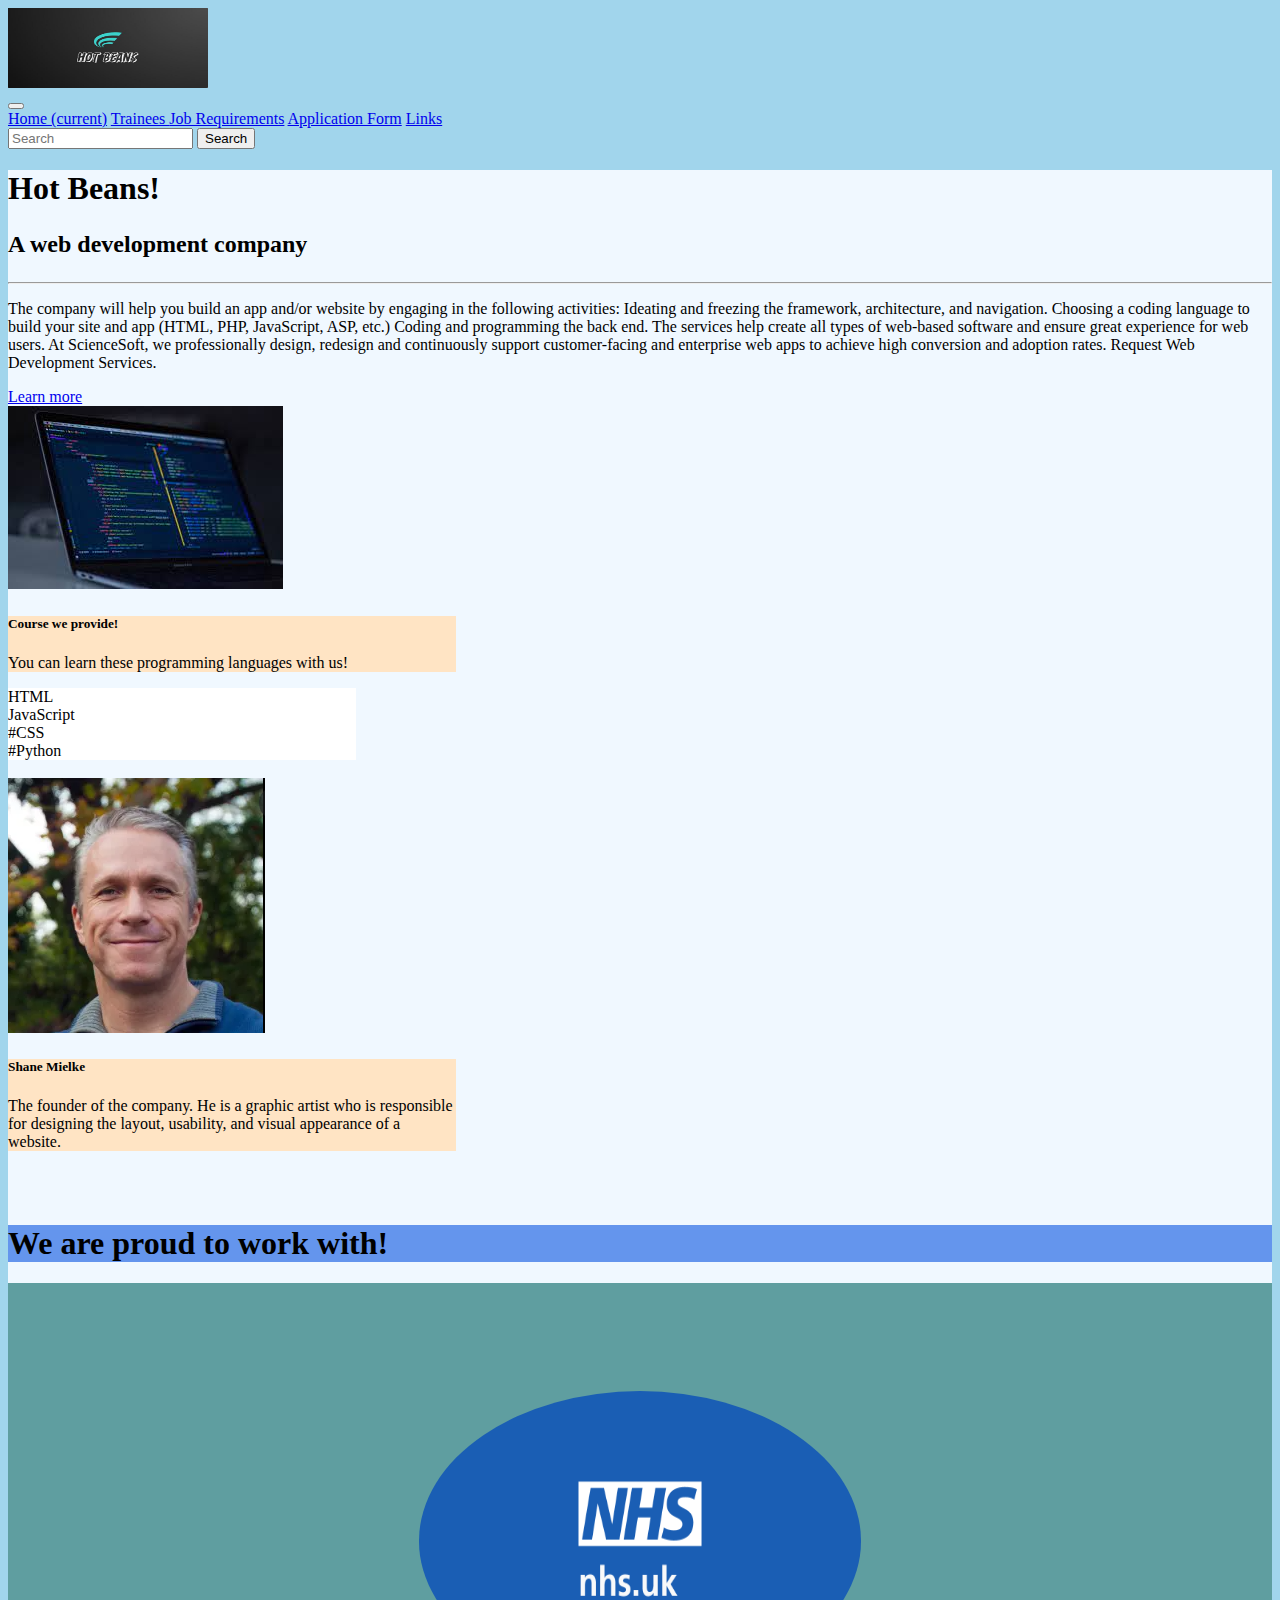
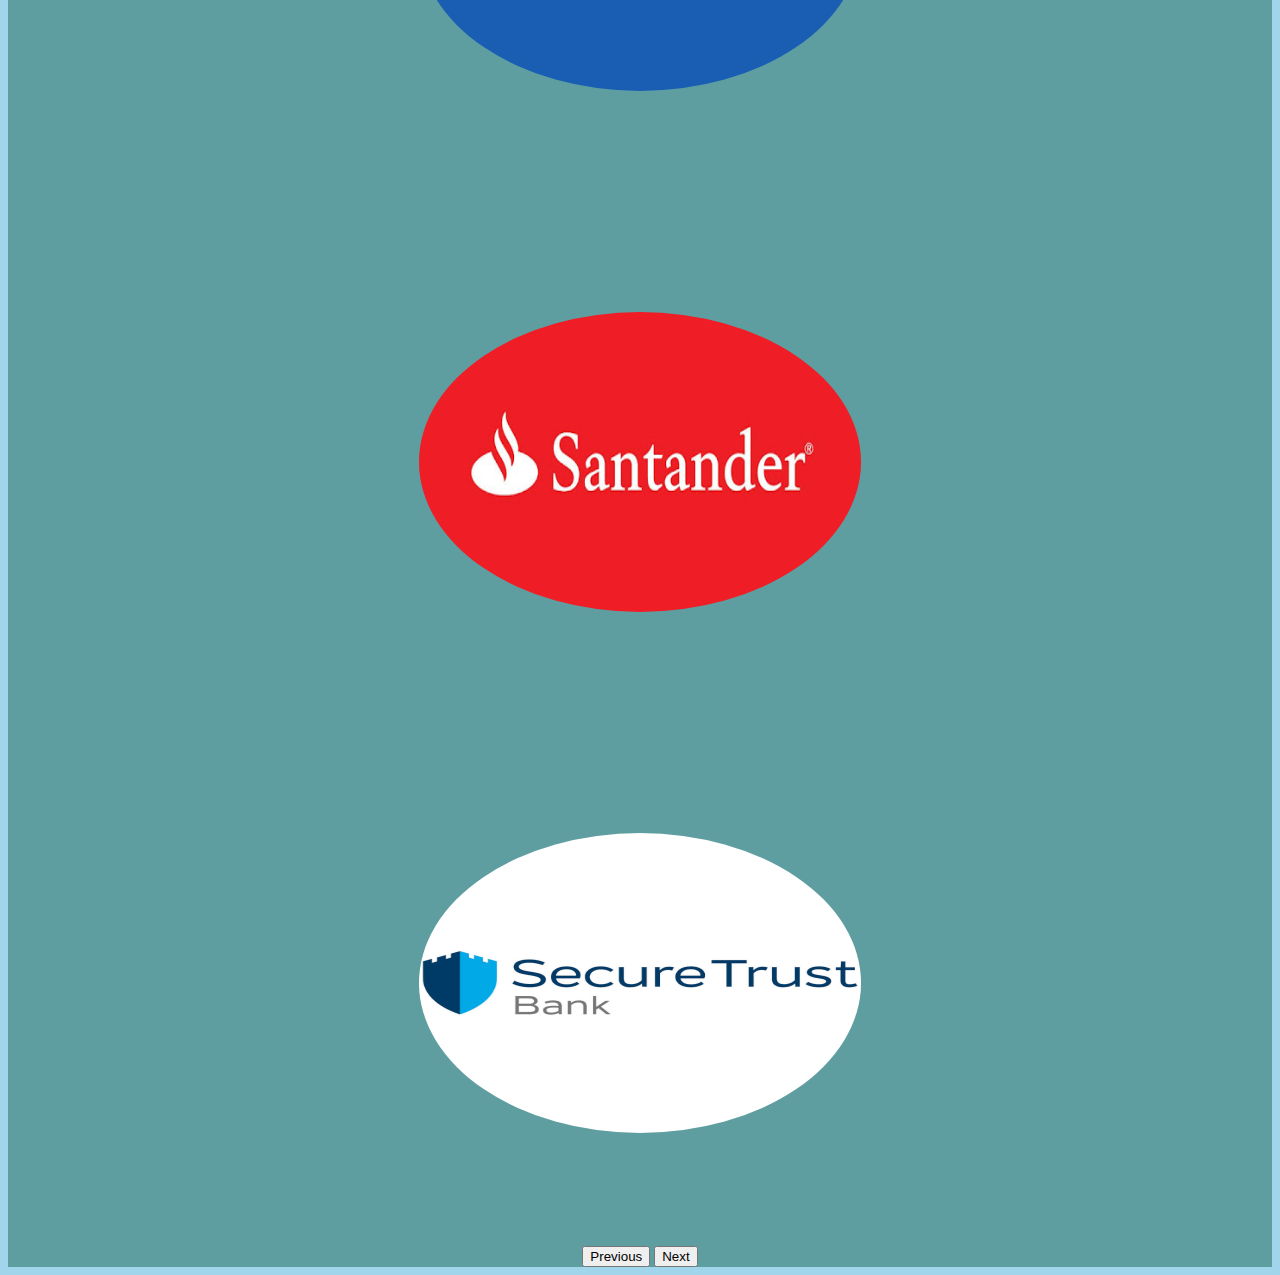
<file: index.html>
<!DOCTYPE html>
<html lang="en">
<head>
    <meta charset="UTF-8">
    <meta name="viewport" content="width=device-width, initial-scale=1.0">
    <title>Hot Beans</title>
    <link rel="stylesheet" href="https://cdn.jsdelivr.net/npm/bootstrap@4.6.1/dist/css/bootstrap.min.css" integrity="sha384-zCbKRCUGaJDkqS1kPbPd7TveP5iyJE0EjAuZQTgFLD2ylzuqKfdKlfG/eSrtxUkn" crossorigin="anonymous">
    <link rel="stylesheet" href="css/style.css">
    <link rel="preconnect" href="https://fonts.googleapis.com">

</head>
<style>
 

</style>

<body>
  <div></div>
  <nav class="navbar navbar-expand-lg navbar-dark bg-dark">
    <a class="navbar-brand" href="index.html">
      <img src="images/Logo.JPG" alt="" width="200" height="80">
    </a>
    <div>
    <button class="navbar-toggler" type="button" data-toggle="collapse" data-target="#navbarNavAltMarkup" aria-controls="navbarNavAltMarkup" aria-expanded="false" aria-label="Toggle navigation">
      <span class="navbar-toggler-icon"></span>
    </button>
    <div class="collapse navbar-collapse" id="navbarNavAltMarkup">
      <div class="navbar-nav">
        <a class="nav-link active" href="index.html">Home <span class="sr-only">(current)</span></a>
        <a class="nav-link" href="products.html">Trainees </a>
        <a class="nav-link" href="aboutus.html">Job Requirements</a>
        <a class="nav-link" href="contactus.html">Application Form</a>
        <a class="nav-link" href="Links.html">Links</a>
        
      </div>
    </div>
  </div>
  <form class="d-flex" role="search">
    <input class="form-control me-2" type="search" placeholder="Search" aria-label="Search">
    <button class="btn btn-outline-success" type="submit">Search</button>
  </form>
  </nav>




 
 <div class="container"> 
  <div class="jumbotron">
  <h1 class="display-4">Hot Beans!</h1>
  <h2><p class="lead"> A web development company</p></h2>
  
  <hr class="my-4">
  <p>The company will help you build an app and/or website by engaging in the following activities: Ideating and freezing the framework, architecture, and navigation. Choosing a coding language to build your site and app (HTML, PHP, JavaScript, ASP, etc.) Coding and programming the back end. The services help create all types of web-based software and ensure great experience for web users. At ScienceSoft, we professionally design, redesign and continuously support customer-facing and enterprise web apps to achieve high conversion and adoption rates. Request Web Development Services.</p>
  <a class="btn btn-primary btn-lg" href="#" role="button">Learn more</a>
</div>

<div class="container" style="width: 28rem;">
  <img src="images/Coding.jpg" class="card-img-top" alt="...">
  <div class="card-body" style="background-color: bisque;">
    <h5 class="card-title">Course we provide!</h5>
    <p class="card-text">You can learn these programming languages with us!</p>
  </div>
  <ul class="list-group list-group-flush">
    <li class="list-group-item">HTML</li>
    <li class="list-group-item">JavaScript</li>
    <li class="list-group-item">#CSS</li>
    <li class="list-group-item">#Python</li>
  </ul>
  
</div>
<br>

<div class="card1 container" style="width: 28rem;">
  <img src="images/Shane.PNG" class="card-img-top" alt="...">
  <div class="card-body" style="background-color: bisque;">
    <h5 class="card-title">Shane Mielke</h5>
    <p class="card-text">The founder of the company. He  is a graphic artist who is responsible for designing the layout, usability, and visual appearance of a website.</p>
  
  </div>
</div>
<br>
<br>
<div class="container7"><h1>We are proud to work with!</h1></div>


<div class="container">

<section id="testimonial">
    <div id="carouselExampleControls" class="carousel slide" data-ride="carousel">
        <div class="carousel-inner">
          <div class="carousel-item active">
            
            <img class="testimonial-image" src="images/nhs.png"  width= "1000" height= "300"  alt="This is a image of a company logo!">
            
          </div>
          <div class="carousel-item">
            
            <img class="testimonial-image" src="images/santander.jpg" width= "1000" height= "300" alt="This is a image of a company logo!">
           
          </div>
          <div class="carousel-item">
            
            <img class="testimonial-image" src="images/Secure trust.jpg" width= "1000" height= "300" alt="This is a image of a company logo!">
            
          </div>
        </div>
       <button class="carousel-control-prev" type="button" data-target="#carouselExampleControls" data-slide="prev">
          <span class="carousel-control-prev-icon" aria-hidden="true"></span>
          <span class="sr-only">Previous</span>
        </button>
        <button class="carousel-control-next" type="button" data-target="#carouselExampleControls" data-slide="next">
          <span class="carousel-control-next-icon" aria-hidden="true"></span>
          <span class="sr-only">Next</span>
        </button>
      </div>
</section>
</div>

 


   



    <script src="https://cdn.jsdelivr.net/npm/jquery@3.5.1/dist/jquery.slim.min.js" integrity="sha384-DfXdz2htPH0lsSSs5nCTpuj/zy4C+OGpamoFVy38MVBnE+IbbVYUew+OrCXaRkfj" crossorigin="anonymous"></script>
    <script src="https://cdn.jsdelivr.net/npm/bootstrap@4.6.1/dist/js/bootstrap.bundle.min.js" integrity="sha384-fQybjgWLrvvRgtW6bFlB7jaZrFsaBXjsOMm/tB9LTS58ONXgqbR9W8oWht/amnpF" crossorigin="anonymous"></script>
</body>
</html>
</file>
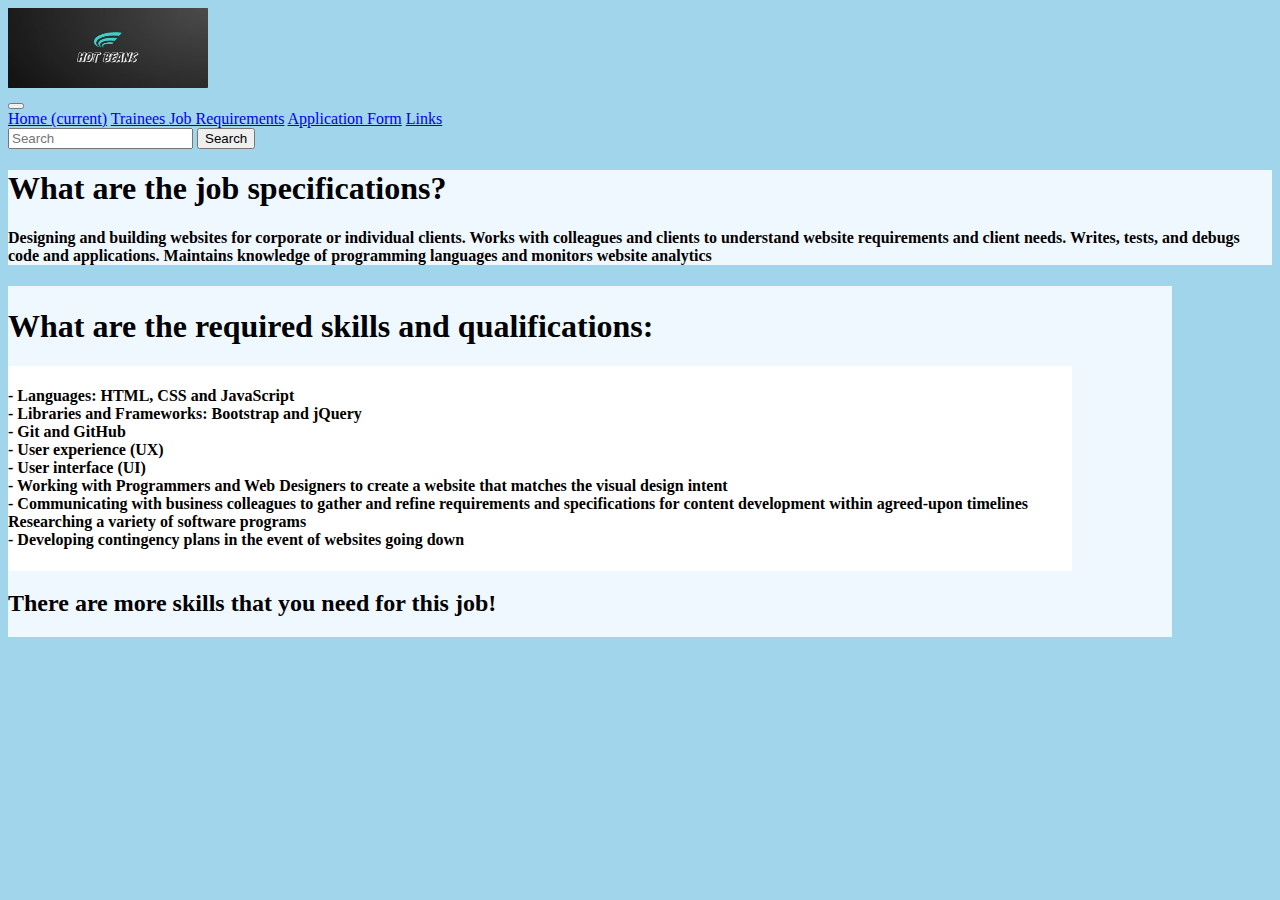
<file: aboutus.html>
<!DOCTYPE html>
<html lang="en">
<head>
    <meta charset="UTF-8">
    <meta name="viewport" content="width=device-width, initial-scale=1.0">
    <title>aboutus</title>
    <link rel="stylesheet" href="https://cdn.jsdelivr.net/npm/bootstrap@4.6.1/dist/css/bootstrap.min.css" integrity="sha384-zCbKRCUGaJDkqS1kPbPd7TveP5iyJE0EjAuZQTgFLD2ylzuqKfdKlfG/eSrtxUkn" crossorigin="anonymous">
    <link rel="stylesheet" href="css/style.css">
</head>
<body>
    <div></div>
    <nav class="navbar navbar-expand-lg navbar-dark bg-dark">
      <a class="navbar-brand" href="index.html">
        <img src="images/Logo.JPG" alt="" width="200" height="80">
      </a>
      <div>
      <button class="navbar-toggler" type="button" data-toggle="collapse" data-target="#navbarNavAltMarkup" aria-controls="navbarNavAltMarkup" aria-expanded="false" aria-label="Toggle navigation">
        <span class="navbar-toggler-icon"></span>
      </button>
      <div class="collapse navbar-collapse" id="navbarNavAltMarkup">
        <div class="navbar-nav">
          <a class="nav-link active" href="index.html">Home <span class="sr-only">(current)</span></a>
          <a class="nav-link" href="products.html">Trainees </a>
          <a class="nav-link" href="aboutus.html">Job Requirements</a>
          <a class="nav-link" href="contactus.html">Application Form</a>
          <a class="nav-link" href="Links.html">Links</a>
          
        </div>
      </div>
    </div>
    <form class="d-flex" role="search">
      <input class="form-control me-2" type="search" placeholder="Search" aria-label="Search">
      <button class="btn btn-outline-success" type="submit">Search</button>
    </form>
    </nav>
    
        <div class="abt_cont">
            
            <div class="abt_main container">
                <h1>What are the job specifications?</h1>
                <h4>
                <p>Designing and building websites for corporate or individual clients. Works with colleagues and clients to understand website requirements and client needs. Writes, tests, and debugs code and applications. Maintains knowledge of programming languages and monitors website analytics</p>
                </h4>    
            </div>


            
            <ul class="list-unstyled container">

               <h1><li>What are the required skills and qualifications:</h1> 
                  <ul>
                      <h4>
                    <li>- Languages: HTML, CSS and JavaScript</li>
                    <li>- Libraries and Frameworks: Bootstrap and jQuery</li>
                    <li>- Git and GitHub</li>
                    <li>- User experience (UX)</li>
                    <li>- User interface (UI)</li>
                    <li>- Working with Programmers and Web Designers to create a website that matches the visual design intent</li>
                    <li>- Communicating with business colleagues to gather and refine requirements and specifications for content development within agreed-upon timelines
                        Researching a variety of software programs</li>
                    <li>- Developing contingency plans in the event of websites going down</li>
                </h4>
                  </ul>
                </li>
               <h2><li>There are more skills that you need for this job!</li></h2> 
              </ul>
            
            <script src="https://cdn.jsdelivr.net/npm/jquery@3.5.1/dist/jquery.slim.min.js" integrity="sha384-DfXdz2htPH0lsSSs5nCTpuj/zy4C+OGpamoFVy38MVBnE+IbbVYUew+OrCXaRkfj" crossorigin="anonymous"></script>
            <script src="https://cdn.jsdelivr.net/npm/bootstrap@4.6.1/dist/js/bootstrap.bundle.min.js" integrity="sha384-fQybjgWLrvvRgtW6bFlB7jaZrFsaBXjsOMm/tB9LTS58ONXgqbR9W8oWht/amnpF" crossorigin="anonymous"></script>
</body>
</html>
</file>
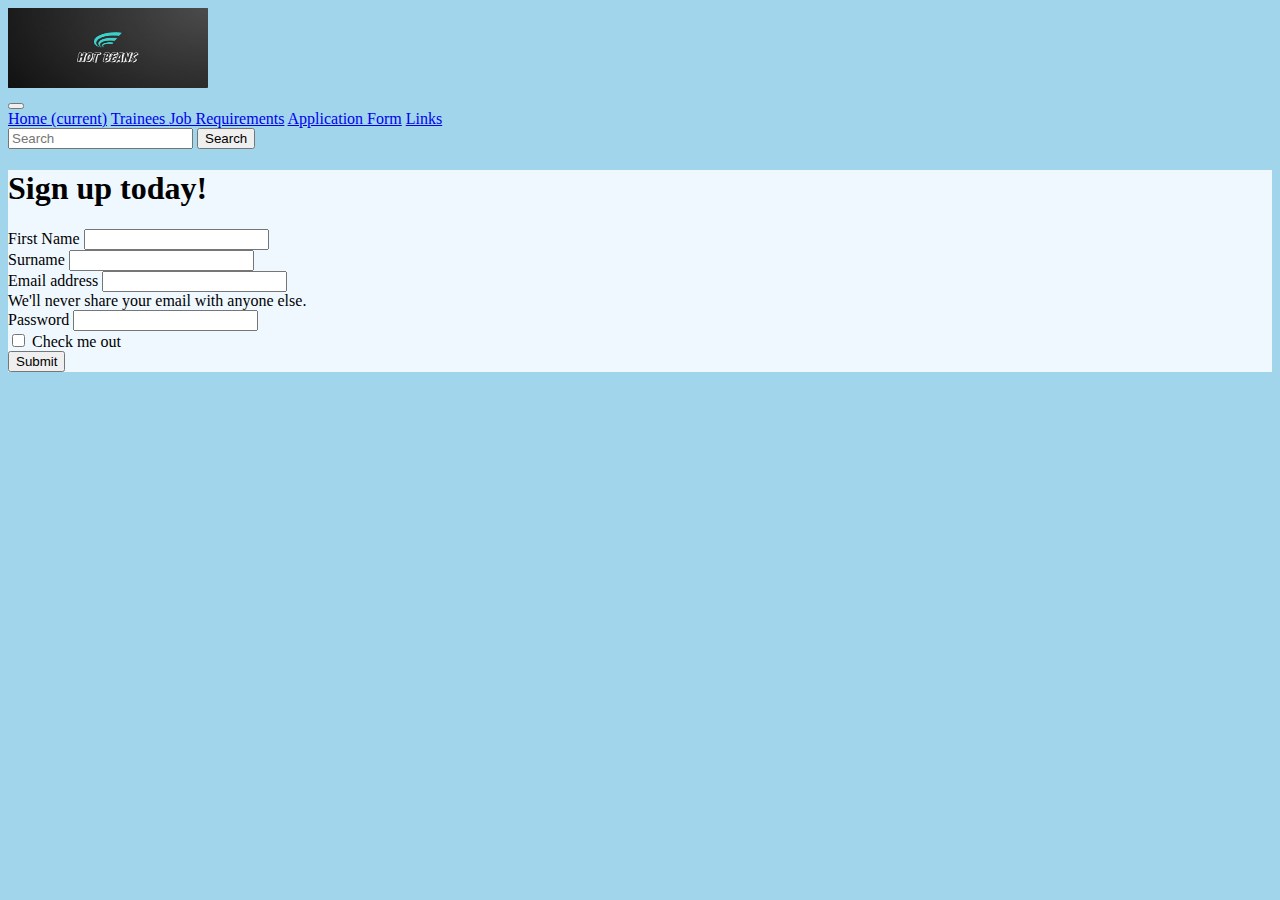
<file: contactus.html>
<!DOCTYPE html>
<html lang="en">
<head>
    <meta charset="UTF-8">
    <meta name="viewport" content="width=device-width, initial-scale=1.0">
    <title>contactus</title>
    <link rel="stylesheet" href="https://cdn.jsdelivr.net/npm/bootstrap@4.6.1/dist/css/bootstrap.min.css" integrity="sha384-zCbKRCUGaJDkqS1kPbPd7TveP5iyJE0EjAuZQTgFLD2ylzuqKfdKlfG/eSrtxUkn" crossorigin="anonymous">
    <link rel="stylesheet" href="css/style.css">
    <link rel="preconnect" href="https://fonts.googleapis.com">
<link rel="preconnect" href="https://fonts.gstatic.com" crossorigin>
<link href="https://fonts.googleapis.com/css2?family=Sansita+Swashed:wght@500&display=swap" rel="stylesheet">
</head>
<body>
  <div></div>
  <nav class="navbar navbar-expand-lg navbar-dark bg-dark">
    <a class="navbar-brand" href="index.html">
      <img src="images/Logo.JPG" alt="" width="200" height="80">
    </a>
    <div>
    <button class="navbar-toggler" type="button" data-toggle="collapse" data-target="#navbarNavAltMarkup" aria-controls="navbarNavAltMarkup" aria-expanded="false" aria-label="Toggle navigation">
      <span class="navbar-toggler-icon"></span>
    </button>
    <div class="collapse navbar-collapse" id="navbarNavAltMarkup">
      <div class="navbar-nav">
        <a class="nav-link active" href="index.html">Home <span class="sr-only">(current)</span></a>
        <a class="nav-link" href="products.html">Trainees </a>
        <a class="nav-link" href="aboutus.html">Job Requirements</a>
        <a class="nav-link" href="contactus.html">Application Form</a>
        <a class="nav-link" href="Links.html">Links</a>
        
      </div>
    </div>
  </div>
  <form class="d-flex" role="search">
    <input class="form-control me-2" type="search" placeholder="Search" aria-label="Search">
    <button class="btn btn-outline-success" type="submit">Search</button>
  </form>
  </nav>
   
  
    <div class="container">
      <h1 class="container">Sign up today!</h1>
        <form action="Thank you.html">
       <div class="mb-3">
         <label for="exampleInputFirst Name" class="form-label">First Name</label>
         <input type="First Name" class="form-control" id="exampleInputFirst Name" aria-describedby="First NameHelp">
       
       </div>
       <div class="mb-3">
         <label for="exampleInputsurname" class="form-label">Surname</label>
         <input type="surname" class="form-control" id="exampleInputsurname">
       </div>
         <div class="mb-3">
           <label for="exampleInputEmail1" class="form-label">Email address</label>
           <input type="email" class="form-control" id="exampleInputEmail1" aria-describedby="emailHelp">
           <div id="emailHelp" class="form-text">We'll never share your email with anyone else.</div>
         </div>
         <div class="mb-3">
           <label for="exampleInputPassword1" class="form-label">Password</label>
           <input type="password" class="form-control" id="exampleInputPassword1">
         </div>
         <div class="mb-3 form-check">
           <input type="checkbox" class="form-check-input" id="exampleCheck1">
           <label class="form-check-label" for="exampleCheck1">Check me out</label>
         </div>
         <button type="submit" class="btn btn-primary">Submit</button>
       </form></div>


    

    <script src="https://cdn.jsdelivr.net/npm/jquery@3.5.1/dist/jquery.slim.min.js" integrity="sha384-DfXdz2htPH0lsSSs5nCTpuj/zy4C+OGpamoFVy38MVBnE+IbbVYUew+OrCXaRkfj" crossorigin="anonymous"></script>
    <script src="https://cdn.jsdelivr.net/npm/bootstrap@4.6.1/dist/js/bootstrap.bundle.min.js" integrity="sha384-fQybjgWLrvvRgtW6bFlB7jaZrFsaBXjsOMm/tB9LTS58ONXgqbR9W8oWht/amnpF" crossorigin="anonymous"></script>
</body>
</html>
</file>
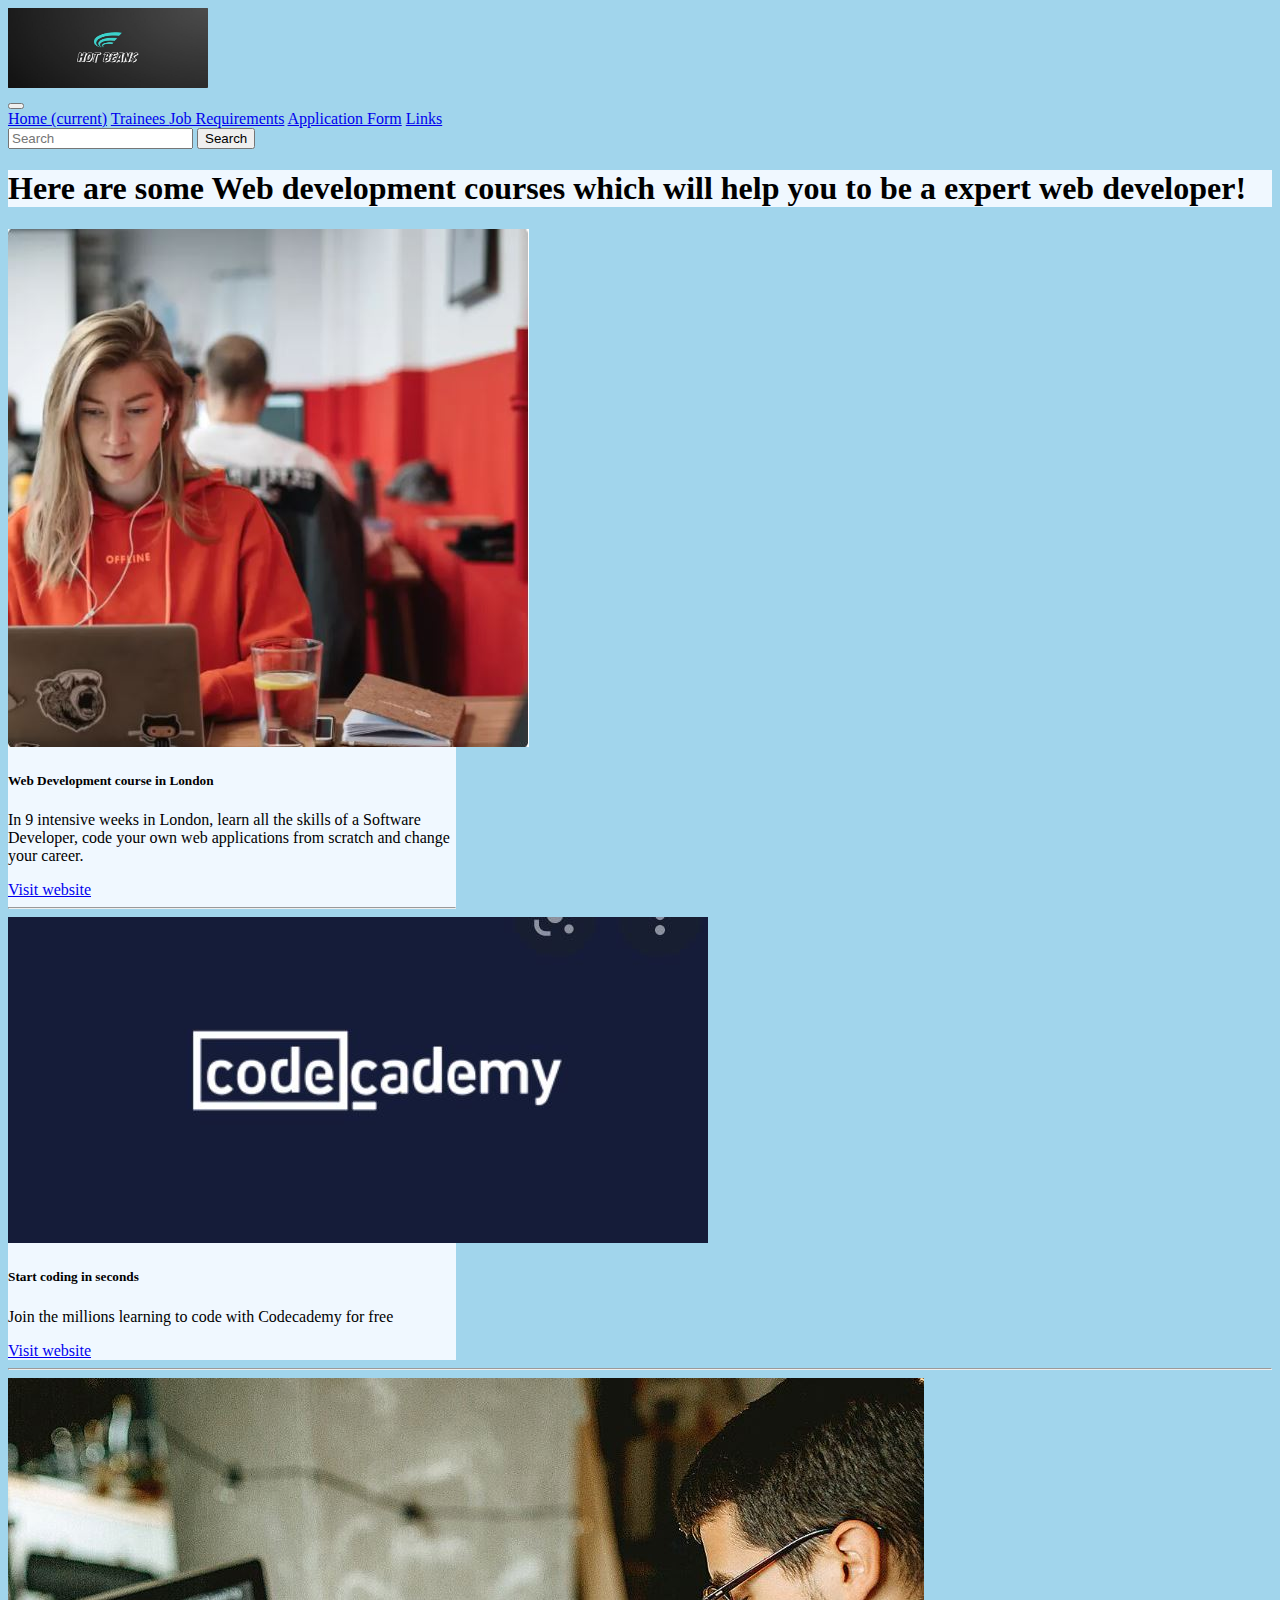
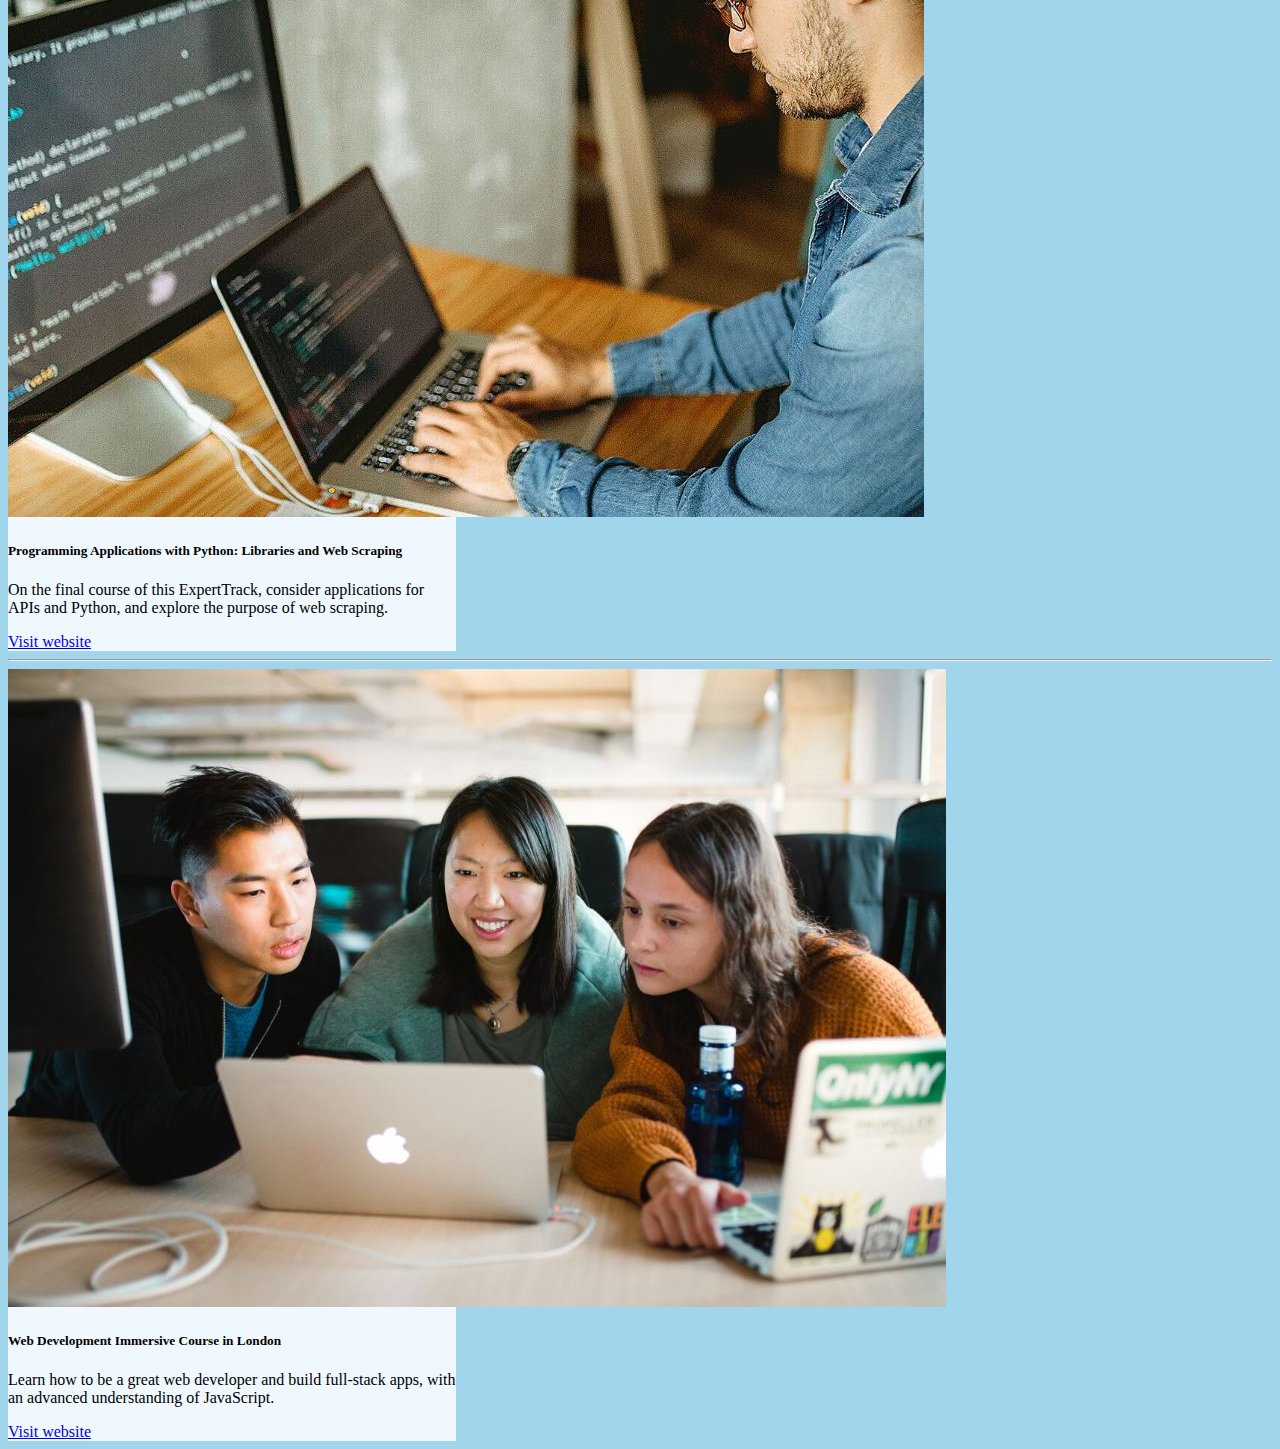
<file: Links.html>
<!DOCTYPE html>
<html lang="en">
<head>
    <meta charset="UTF-8">
    <meta name="viewport" content="width=device-width, initial-scale=1.0">
    <title>Links</title>
    <link rel="stylesheet" href="https://cdn.jsdelivr.net/npm/bootstrap@4.6.1/dist/css/bootstrap.min.css" integrity="sha384-zCbKRCUGaJDkqS1kPbPd7TveP5iyJE0EjAuZQTgFLD2ylzuqKfdKlfG/eSrtxUkn" crossorigin="anonymous">
    <link rel="stylesheet" href="css/style.css">
    <link rel="preconnect" href="https://fonts.googleapis.com">
    <link rel="preconnect" href="https://fonts.googleapis.com">
</head>
<body>
  
  <div></div>
  <nav class="navbar navbar-expand-lg navbar-dark bg-dark">
    <a class="navbar-brand" href="index.html">
      <img src="images/Logo.JPG" alt="" width="200" height="80">
    </a>
    <div>
    <button class="navbar-toggler" type="button" data-toggle="collapse" data-target="#navbarNavAltMarkup" aria-controls="navbarNavAltMarkup" aria-expanded="false" aria-label="Toggle navigation">
      <span class="navbar-toggler-icon"></span>
    </button>
    <div class="collapse navbar-collapse" id="navbarNavAltMarkup">
      <div class="navbar-nav">
        <a class="nav-link active" href="index.html">Home <span class="sr-only">(current)</span></a>
        <a class="nav-link" href="products.html">Trainees </a>
        <a class="nav-link" href="aboutus.html">Job Requirements</a>
        <a class="nav-link" href="contactus.html">Application Form</a>
        <a class="nav-link" href="Links.html">Links</a>
        
      </div>
    </div>
  </div>
  <form class="d-flex" role="search">
    <input class="form-control me-2" type="search" placeholder="Search" aria-label="Search">
    <button class="btn btn-outline-success" type="submit">Search</button>
  </form>
  </nav>
<h1 class="container">Here are some Web development courses which will help you to be a expert web developer!</h1>
 
 

 <div class="container" style="width: 28rem;">
  <img src="images/web link 1.JPG" class="card-img-top" alt="">
  <div class="card-body">
    <h5 class="card-title">Web Development course in London</h5>
    <p class="card-text">In 9 intensive weeks in London, learn all the skills of a Software Developer, code your own web applications from scratch and change your career.</p>
    <a href="https://www.lewagon.com/london/web-development-course/full-time" class="btn btn-primary" target="blank">Visit website</a>
    
  </div>
  <hr>
</div>
<div class="container" style="width: 28rem;">
  <img src="images/web link 2.JPG" class="card-img-top" alt="">
  <div class="card-body">
    <h5 class="card-title">Start coding in seconds</h5>
    <p class="card-text">Join the millions learning to code with Codecademy for free</p>
    <a href="https://www.codecademy.com/catalog/subject/web-development" class="btn btn-primary" target="blank">Visit website</a>
    
  </div>
</div>
<hr>

</div>
<div class="container" style="width: 28rem;">
  <img src="images/web link 3.JPG" class="card-img-top" alt="">
  <div class="card-body">
    <h5 class="card-title">Programming Applications with Python: Libraries and Web Scraping</h5>
    <p class="card-text">On the final course of this ExpertTrack, consider applications for APIs and Python, and explore the purpose of web scraping.</p>
    <a href="https://www.futurelearn.com/courses/programming-applications-with-python-libraries-and-web-scraping" class="btn btn-primary" target="blank">Visit website</a>
    
  </div>
</div>

<hr>

</div>
<div class="container" style="width: 28rem;">
  <img src="images/web link 4.JPG" class="card-img-top" alt="">
  <div class="card-body">
    <h5 class="card-title">Web
      Development Immersive Course in London</h5>
    <p class="card-text">Learn how to be a great web developer and build full-stack apps, with an advanced understanding of JavaScript.</p>
    <a href="https://www.futurelearn.com/courses/programming-applications-with-python-libraries-and-web-scraping" class="btn btn-primary" target="blank">Visit website</a>
    
  </div>
</div>




  



    <script src="https://cdn.jsdelivr.net/npm/jquery@3.5.1/dist/jquery.slim.min.js" integrity="sha384-DfXdz2htPH0lsSSs5nCTpuj/zy4C+OGpamoFVy38MVBnE+IbbVYUew+OrCXaRkfj" crossorigin="anonymous"></script>
    <script src="https://cdn.jsdelivr.net/npm/bootstrap@4.6.1/dist/js/bootstrap.bundle.min.js" integrity="sha384-fQybjgWLrvvRgtW6bFlB7jaZrFsaBXjsOMm/tB9LTS58ONXgqbR9W8oWht/amnpF" crossorigin="anonymous"></script>
</body>
</html>
</file>
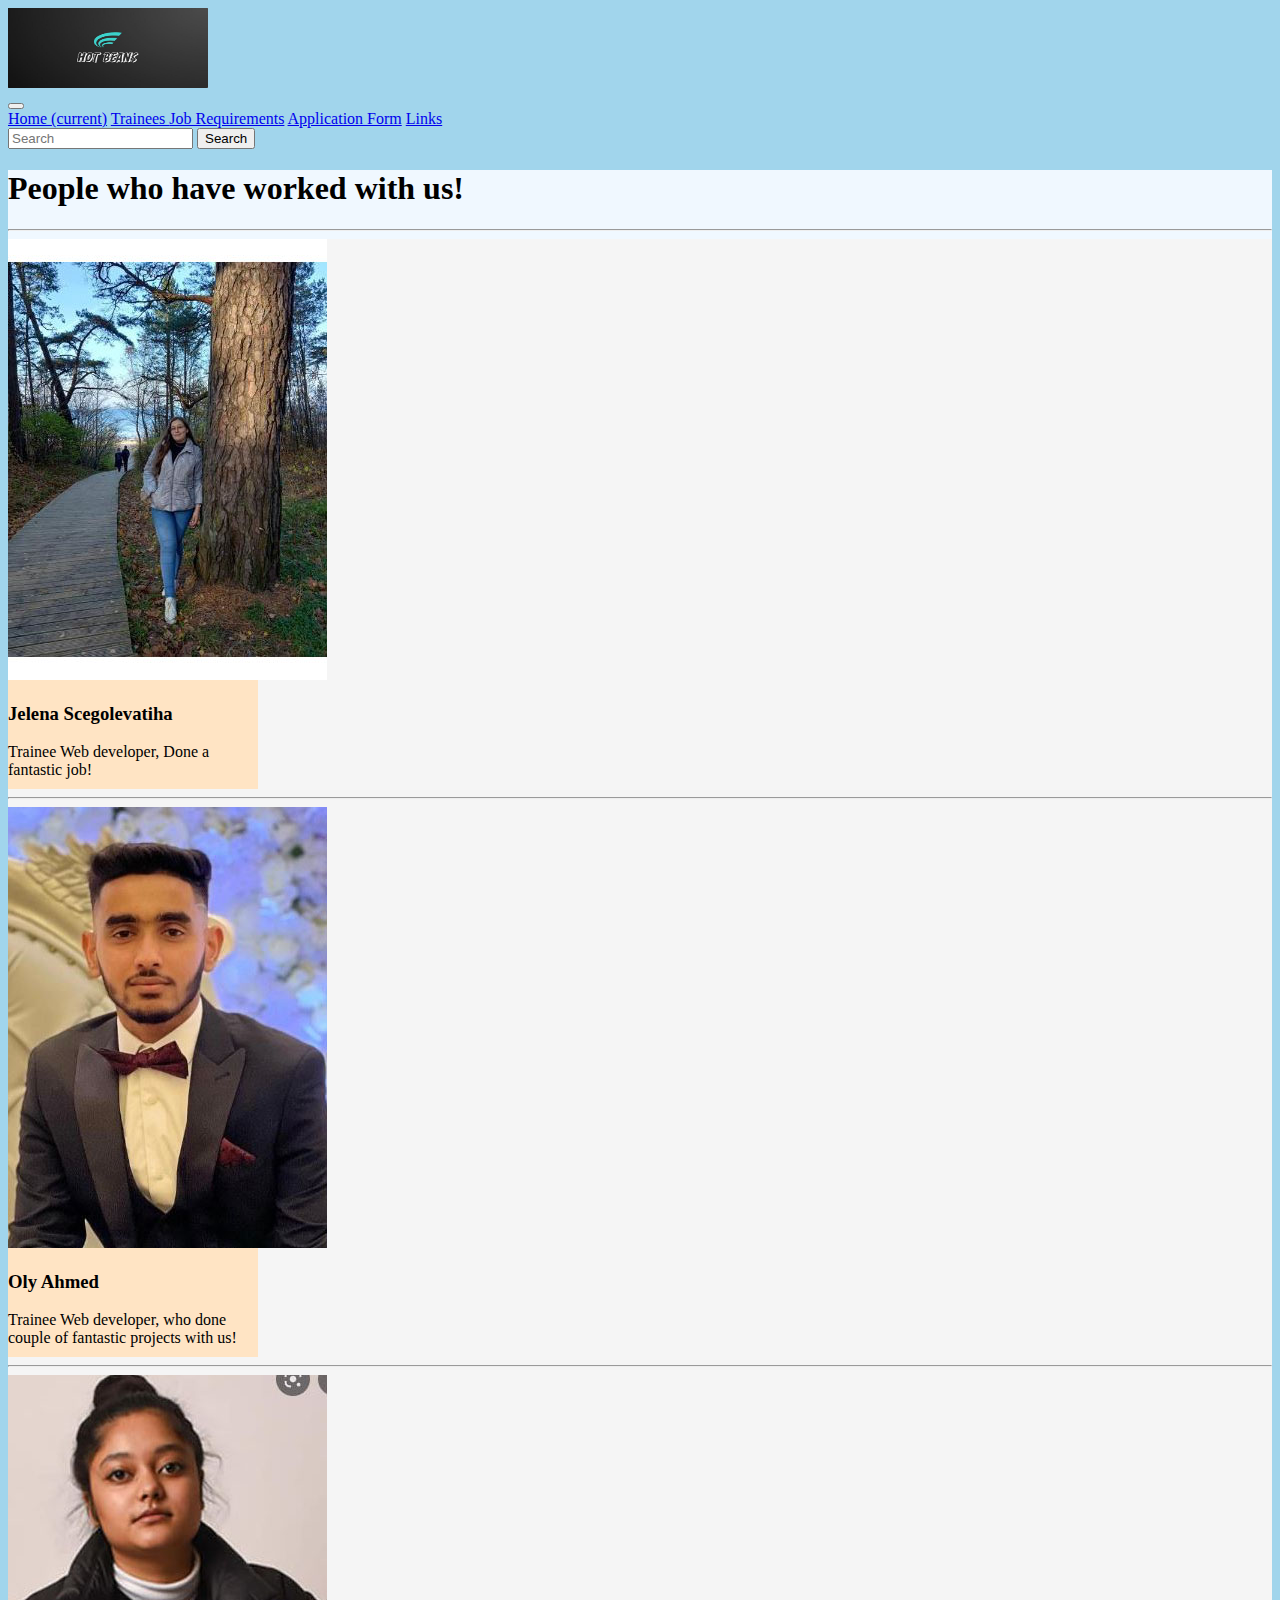
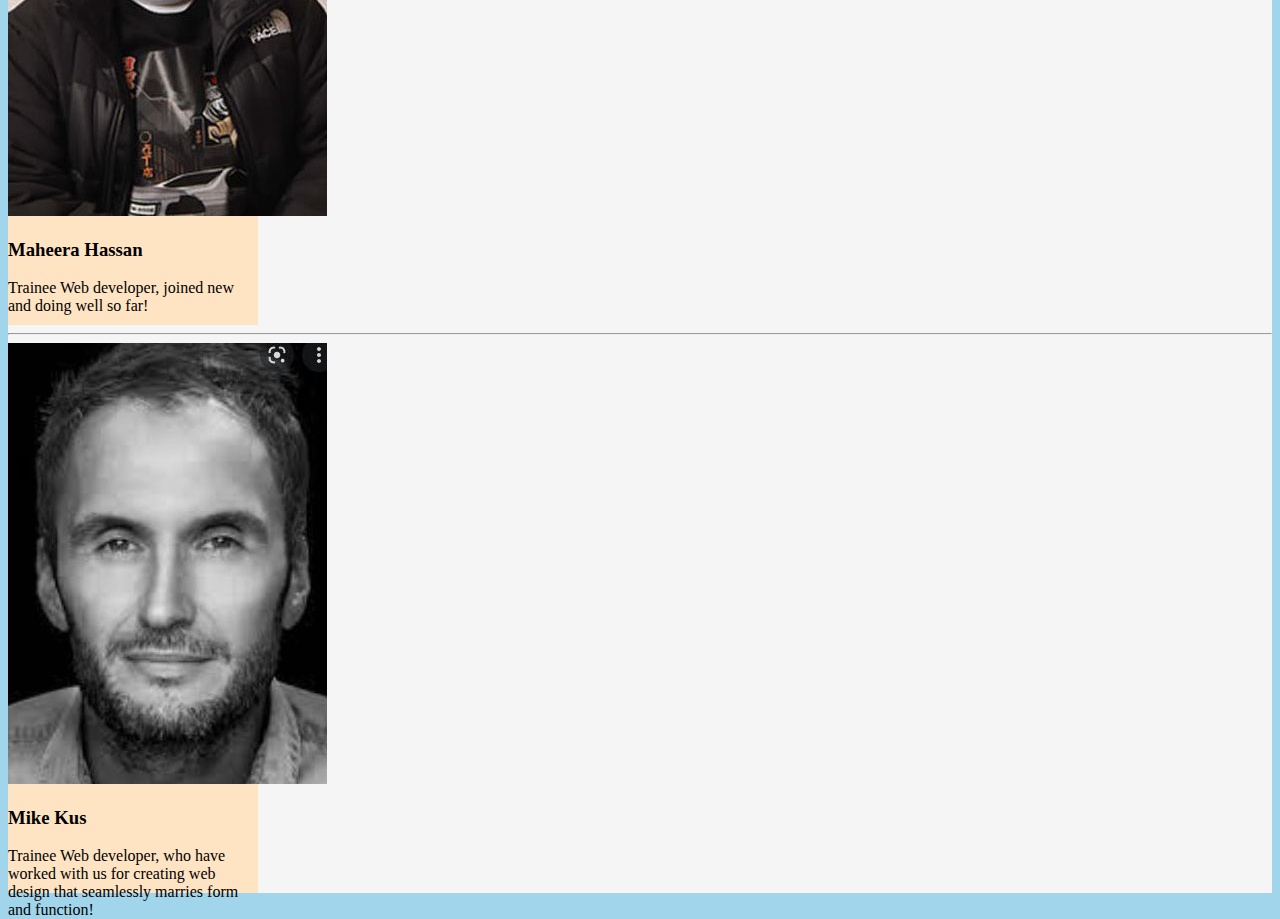
<file: products.html>
<!DOCTYPE html>
<html lang="en">
<head>
    <meta charset="UTF-8">
    <meta name="viewport" content="width=device-width, initial-scale=1.0">
    <title>products</title>
    <link rel="stylesheet" href="https://cdn.jsdelivr.net/npm/bootstrap@4.6.1/dist/css/bootstrap.min.css" integrity="sha384-zCbKRCUGaJDkqS1kPbPd7TveP5iyJE0EjAuZQTgFLD2ylzuqKfdKlfG/eSrtxUkn" crossorigin="anonymous">
    <link rel="stylesheet" href="css/style.css">
</head>
<body>
    <div></div>
    <nav class="navbar navbar-expand-lg navbar-dark bg-dark">
      <a class="navbar-brand" href="index.html">
        <img src="images/Logo.JPG" alt="" width="200" height="80">
      </a>
      <div>
      <button class="navbar-toggler" type="button" data-toggle="collapse" data-target="#navbarNavAltMarkup" aria-controls="navbarNavAltMarkup" aria-expanded="false" aria-label="Toggle navigation">
        <span class="navbar-toggler-icon"></span>
      </button>
      <div class="collapse navbar-collapse" id="navbarNavAltMarkup">
        <div class="navbar-nav">
          <a class="nav-link active" href="index.html">Home <span class="sr-only">(current)</span></a>
          <a class="nav-link" href="products.html">Trainees </a>
          <a class="nav-link" href="aboutus.html">Job Requirements</a>
          <a class="nav-link" href="contactus.html">Application Form</a>
          <a class="nav-link" href="Links.html">Links</a>
          
        </div>
      </div>
    </div>
    <form class="d-flex" role="search">
      <input class="form-control me-2" type="search" placeholder="Search" aria-label="Search">
      <button class="btn btn-outline-success" type="submit">Search</button>
    </form>
    </nav>
    
<div class="container">
    <h1>People who have worked with us!</h1>
<hr>
    <div class="row">
      <div class="col-lg-3 col-md-6">
          <div class="thumbnail">
              <div class="card people-card">
                  <img src="images/jelena.JPG" class="card-img-top" alt="Image of Benedict Cumberbatch, lead programmer at Hot Beans Web">
                  <div class="card-body">
                      <h3>Jelena Scegolevatiha</h3>
                      <p class="card-text">Trainee Web developer, Done a fantastic job!</p>
                  </div>
              </div>
          </div>
      </div>
      <hr>
      <div class="col-lg-3 col-md-6">
          <div class="thumbnail">
              <div class="card people-card">
                  <img src="images/oly.JPG" class="card-img-top" alt="Image of Samuel L. Jackson, assistand lead programmer at Hot Beans Web">
                  <div class="card-body">
                      <h3>Oly Ahmed</h3>
                      <p class="card-text">Trainee Web developer, who done couple of fantastic projects with us!</p>
                  </div>
              </div>
          </div>
      </div>
      <hr>
      <div class="col-lg-3 col-md-6">
          <div class="thumbnail">
              <div class="card people-card">
                  <img src="images/maheera.JPG" class="card-img-top" alt="Image of Matt Stonie, Chief Financial Officer at Hot Beans Web">
                  <div class="card-body">
                      <h3>Maheera Hassan</h3>
                      <p class="card-text">Trainee Web developer, joined new and doing well so far!</p>
                  </div>
              </div>
          </div>
      </div>
      <hr>
      <div class="col-lg-3 col-md-6">
          <div class="thumbnail">
              <div class="card people-card">
                  <img src="images/Mike.JPG" class="card-img-top" alt="Image of Wes Christian, Chief Operations Manager at Hot Beans Web">
                  <div class="card-body">
                      <h3>Mike Kus</h3>
                      <p class="card-text">Trainee Web developer, who have worked with us for creating web design that seamlessly marries form and function!</p>
                  </div>
              </div>
          </div>
      </div>
  </div>
</div>
</div>
   
    <script src="https://cdn.jsdelivr.net/npm/jquery@3.5.1/dist/jquery.slim.min.js" integrity="sha384-DfXdz2htPH0lsSSs5nCTpuj/zy4C+OGpamoFVy38MVBnE+IbbVYUew+OrCXaRkfj" crossorigin="anonymous"></script>
    <script src="https://cdn.jsdelivr.net/npm/bootstrap@4.6.1/dist/js/bootstrap.bundle.min.js" integrity="sha384-fQybjgWLrvvRgtW6bFlB7jaZrFsaBXjsOMm/tB9LTS58ONXgqbR9W8oWht/amnpF" crossorigin="anonymous"></script>
</body>
</html>
</file>
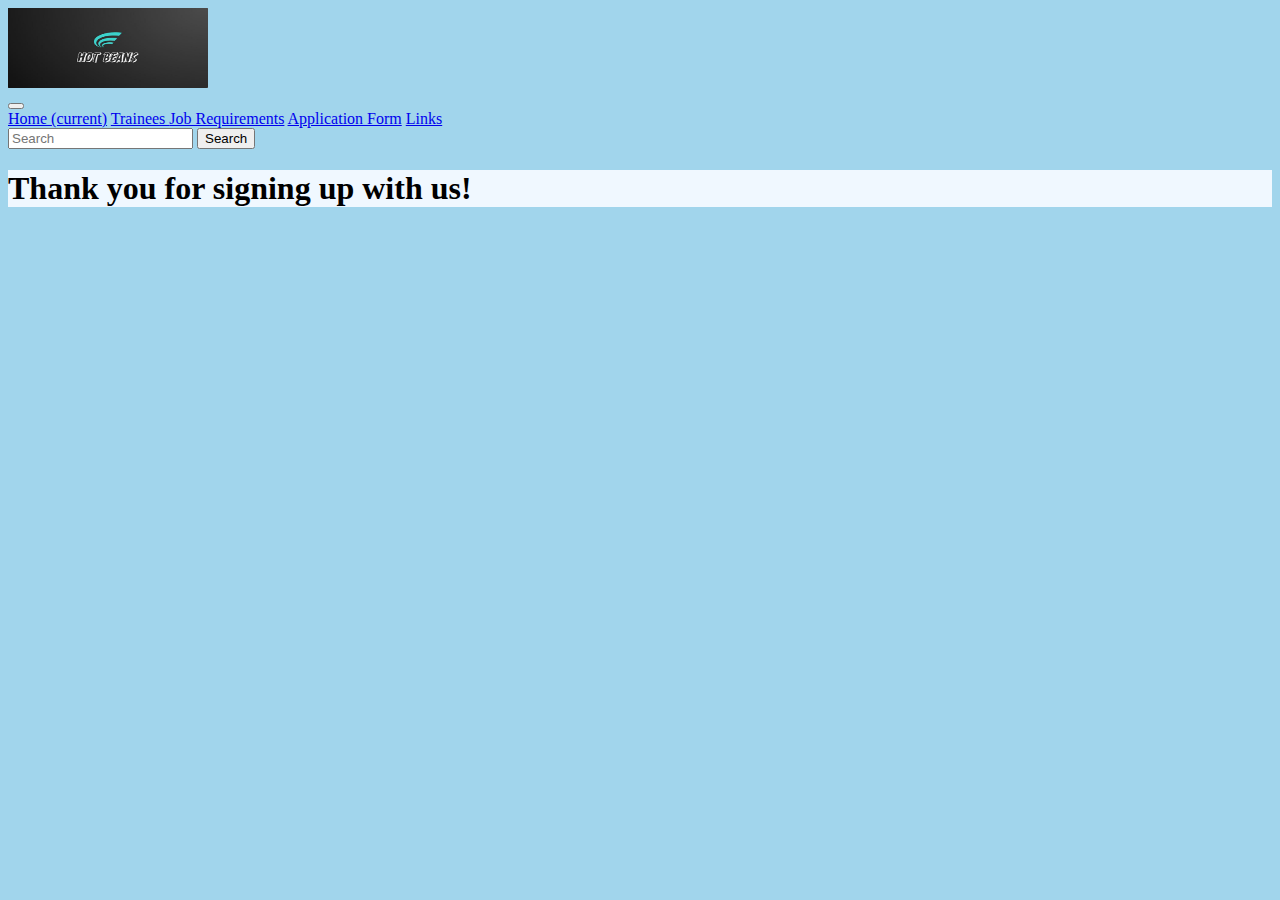
<file: Thank you.html>
<!DOCTYPE html>
<html lang="en">
<head>
    <meta charset="UTF-8">
    <meta name="viewport" content="width=device-width, initial-scale=1.0">
    <title>thank you</title>
    <link rel="stylesheet" href="https://cdn.jsdelivr.net/npm/bootstrap@4.6.1/dist/css/bootstrap.min.css" integrity="sha384-zCbKRCUGaJDkqS1kPbPd7TveP5iyJE0EjAuZQTgFLD2ylzuqKfdKlfG/eSrtxUkn" crossorigin="anonymous">
    <link rel="stylesheet" href="css/style.css">
</head>
<body>
  <div></div>
  <nav class="navbar navbar-expand-lg navbar-dark bg-dark">
    <a class="navbar-brand" href="index.html">
      <img src="images/Logo.JPG" alt="" width="200" height="80">
    </a>
    <div>
    <button class="navbar-toggler" type="button" data-toggle="collapse" data-target="#navbarNavAltMarkup" aria-controls="navbarNavAltMarkup" aria-expanded="false" aria-label="Toggle navigation">
      <span class="navbar-toggler-icon"></span>
    </button>
    <div class="collapse navbar-collapse" id="navbarNavAltMarkup">
      <div class="navbar-nav">
        <a class="nav-link active" href="index.html">Home <span class="sr-only">(current)</span></a>
        <a class="nav-link" href="products.html">Trainees </a>
        <a class="nav-link" href="aboutus.html">Job Requirements</a>
        <a class="nav-link" href="contactus.html">Application Form</a>
        <a class="nav-link" href="Links.html">Links</a>
        
      </div>
    </div>
  </div>
  <form class="d-flex" role="search">
    <input class="form-control me-2" type="search" placeholder="Search" aria-label="Search">
    <button class="btn btn-outline-success" type="submit">Search</button>
  </form>
  </nav>

 

    <h1 class="container" >
        Thank you for signing up with us!
    </h1>

    <script src="https://cdn.jsdelivr.net/npm/jquery@3.5.1/dist/jquery.slim.min.js" integrity="sha384-DfXdz2htPH0lsSSs5nCTpuj/zy4C+OGpamoFVy38MVBnE+IbbVYUew+OrCXaRkfj" crossorigin="anonymous"></script>
    <script src="https://cdn.jsdelivr.net/npm/bootstrap@4.6.1/dist/js/bootstrap.bundle.min.js" integrity="sha384-fQybjgWLrvvRgtW6bFlB7jaZrFsaBXjsOMm/tB9LTS58ONXgqbR9W8oWht/amnpF" crossorigin="anonymous"></script>
</body>
</html>
</file>
<file: css/style.css>
ul {
  list-style-type: none;
  margin: 0;
  margin-right: 100px;
  padding: 0;
  overflow: hidden;
  background-color: rgb(255, 255, 255);
}

#testimonial {
  text-align: center;
  background-color: cadetblue;
}

.testimonial-image {
  width: 50%;
  border-radius: 500%;
  margin: 20px;

}
.carousel-item {padding: 7% 15%;}
  

  
  li a {
    display: block;
    color: white;
    text-align: center;
    padding: 14px 16px;
    text-decoration: none;
  }
  
 
  li a:hover {
    background-color: #111;
  }
  body{background-color: rgb(161, 213, 236);}

 
.people-card {
  width: 250px;
  height: 550px;
  background-color: bisque;
}

.container{
  background-color: bisque;
  
}
 


.container5 {position: absolute;
  margin-left: 300px;
  background-color: bisque;

}
 
 .container7 {background-color: cornflowerblue;}
  
 
  .container {background-color: aliceblue;}
  .row {background-color: whitesmoke;}
</file>
